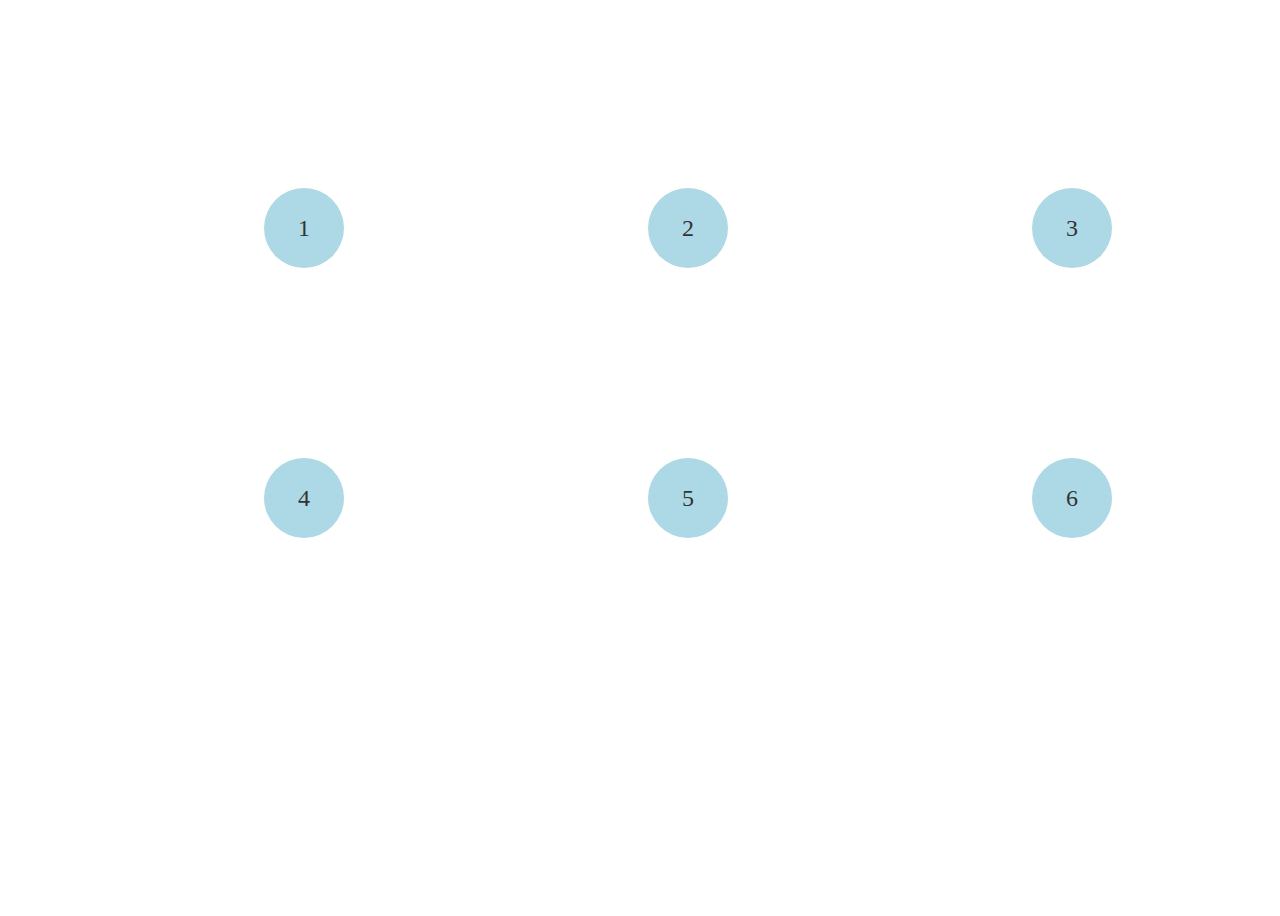
<file: Basic/main.html>
<!DOCTYPE html>
<html>
<head>
    <title>Floating Bubbles with Grades</title>
    <style>
        /* Style for the container */
        .container {
            position: relative;
            width: 100vw;
            height: 100vh;
            overflow: hidden;
        }

        /* Style for the bubbles */
        .bubble {
            position: absolute;
            width: 80px;
            height: 80px;
            background-color: #ADD8E6;
            border-radius: 50%;
            display: flex;
            justify-content: center;
            align-items: center;
            font-size: 24px;
            color: #333;
            cursor: pointer;
            transition: transform 2s linear infinite;
        }

        /* Generate multiple bubbles with different starting positions */
        .bubble:nth-child(1) {
            top: 20%;
            left: 20%;
            animation: float1 4s linear infinite alternate;
        }
        .bubble:nth-child(2) {
            top: 20%;
            left: 50%;
            animation: float2 4s linear infinite alternate;
        }
        .bubble:nth-child(3) {
            top: 20%;
            left: 80%;
            animation: float3 4s linear infinite alternate;
        }
        .bubble:nth-child(4) {
            top: 50%;
            left: 20%;
            animation: float4 4s linear infinite alternate;
        }
        .bubble:nth-child(5) {
            top: 50%;
            left: 50%;
            animation: float5 4s linear infinite alternate;
        }
        .bubble:nth-child(6) {
            top: 50%;
            left: 80%;
            animation: float6 4s linear infinite alternate;
        }

        /* Float animations for bubbles */
        @keyframes float1 {
            0%, 100% { transform: translateY(-10px); }
            50% { transform: translateY(10px); }
        }
        @keyframes float2 {
            0%, 100% { transform: translateY(10px); }
            50% { transform: translateY(-10px); }
        }
        @keyframes float3 {
            0%, 100% { transform: translateY(-10px); }
            50% { transform: translateY(10px); }
        }
        @keyframes float4 {
            0%, 100% { transform: translateY(10px); }
            50% { transform: translateY(-10px); }
        }
        @keyframes float5 {
            0%, 100% { transform: translateY(-10px); }
            50% { transform: translateY(10px); }
        }
        @keyframes float6 {
            0%, 100% { transform: translateY(10px); }
            50% { transform: translateY(-10px); }
        }
    </style>
</head>
<body>
    <div class="container">
        <!-- Bubbles with click events to navigate to different puzzles -->
        <div class="bubble" onclick="goToPuzzle(1)">1</div>
        <div class="bubble" onclick="goToPuzzle(2)">2</div>
        <div class="bubble" onclick="goToPuzzle(3)">3</div>
        <div class="bubble" onclick="goToPuzzle(4)">4</div>
        <div class="bubble" onclick="goToPuzzle(5)">5</div>
        <div class="bubble" onclick="goToPuzzle(6)">6</div>
    </div>

    <!-- JavaScript for navigation -->
    <script>
        // Function to navigate to different puzzle pages based on the grade clicked
        function goToPuzzle(grade) {
            // Replace 'grade' with the appropriate page URL for each grade
            // e.g., 'puzzle1.html', 'puzzle2.html', etc.
            const puzzleUrl = `puzzle${grade}.html`;
            // Redirect to the puzzle page for the clicked grade
            window.location.href = puzzleUrl;
        }
    </script>
</body>
</html>
</file>
